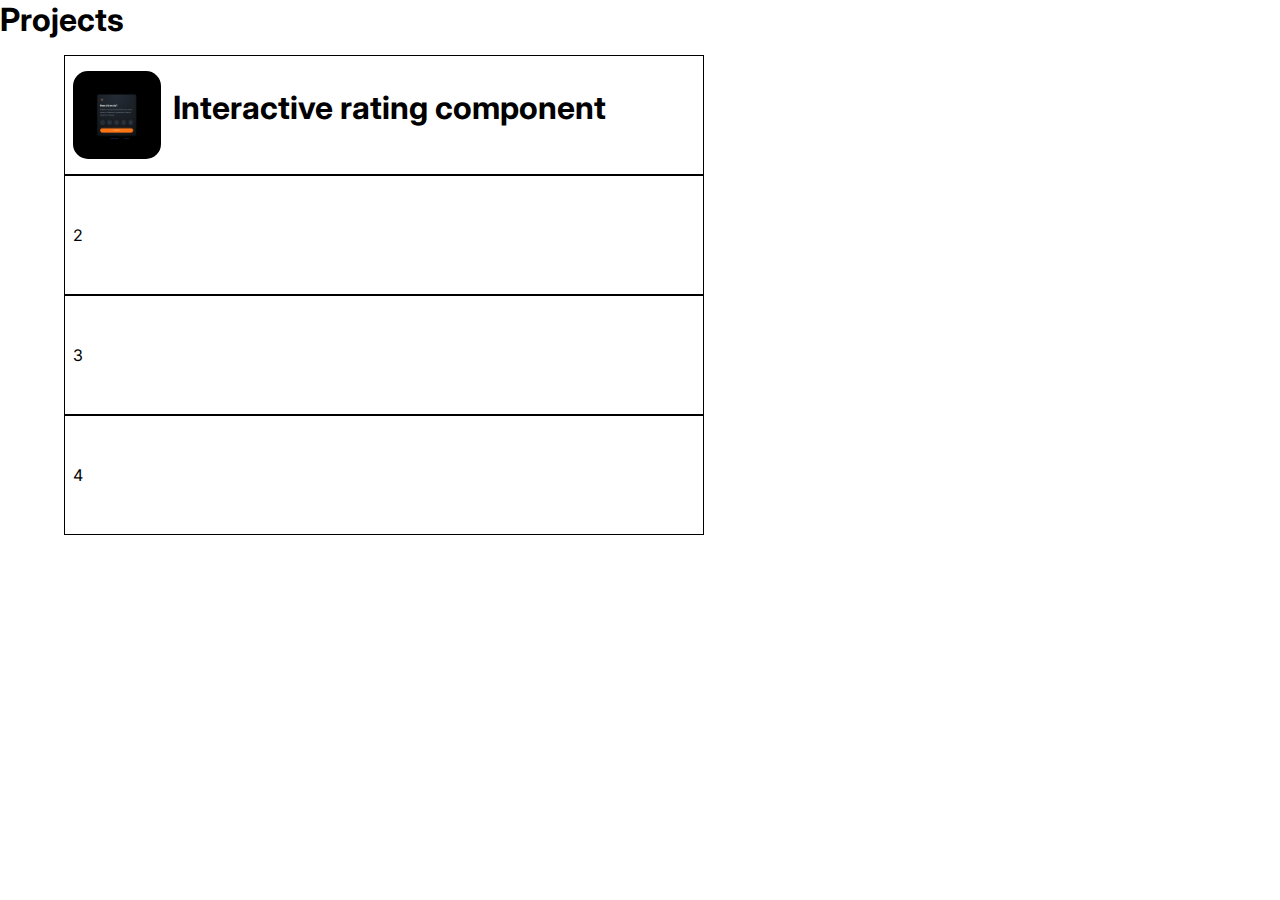
<file: projects.html>
<!DOCTYPE html>
<html lang="en">
<head>
    <meta charset="UTF-8">
    <meta http-equiv="X-UA-Compatible" content="IE=edge">
    <meta name="viewport" content="width=device-width, initial-scale=1.0">
    <link rel="stylesheet" href="projectstyle.css" type="text/css">
    <link rel="preconnect" href="https://fonts.googleapis.com">
    <link rel="preconnect" href="https://fonts.gstatic.com" crossorigin>
    <link href="https://fonts.googleapis.com/css2?family=Inter:wght@400;600;700&display=swap" rel="stylesheet">
    <title>Projects</title>
</head>
<body>
    <main>
        <section>
            <div class="container">
                <h1>Projects</h1>
                <div class="projects-container">
                    <div class="project-entry">
                        <img src="images\Project\interactive-rating-component.png" alt="Screenshot of interactive rating component page" aria-hidden="true">
                        <div class="text-content">
                            <h1>Interactive rating component</h1>
                        </div>
                    </div>
                    <div class="project-entry">2</div>
                    <div class="project-entry">3</div>
                    <div class="project-entry">4</div>
                </div>
            </div>
        </section>
    </main>
</body>
</html>
</file>
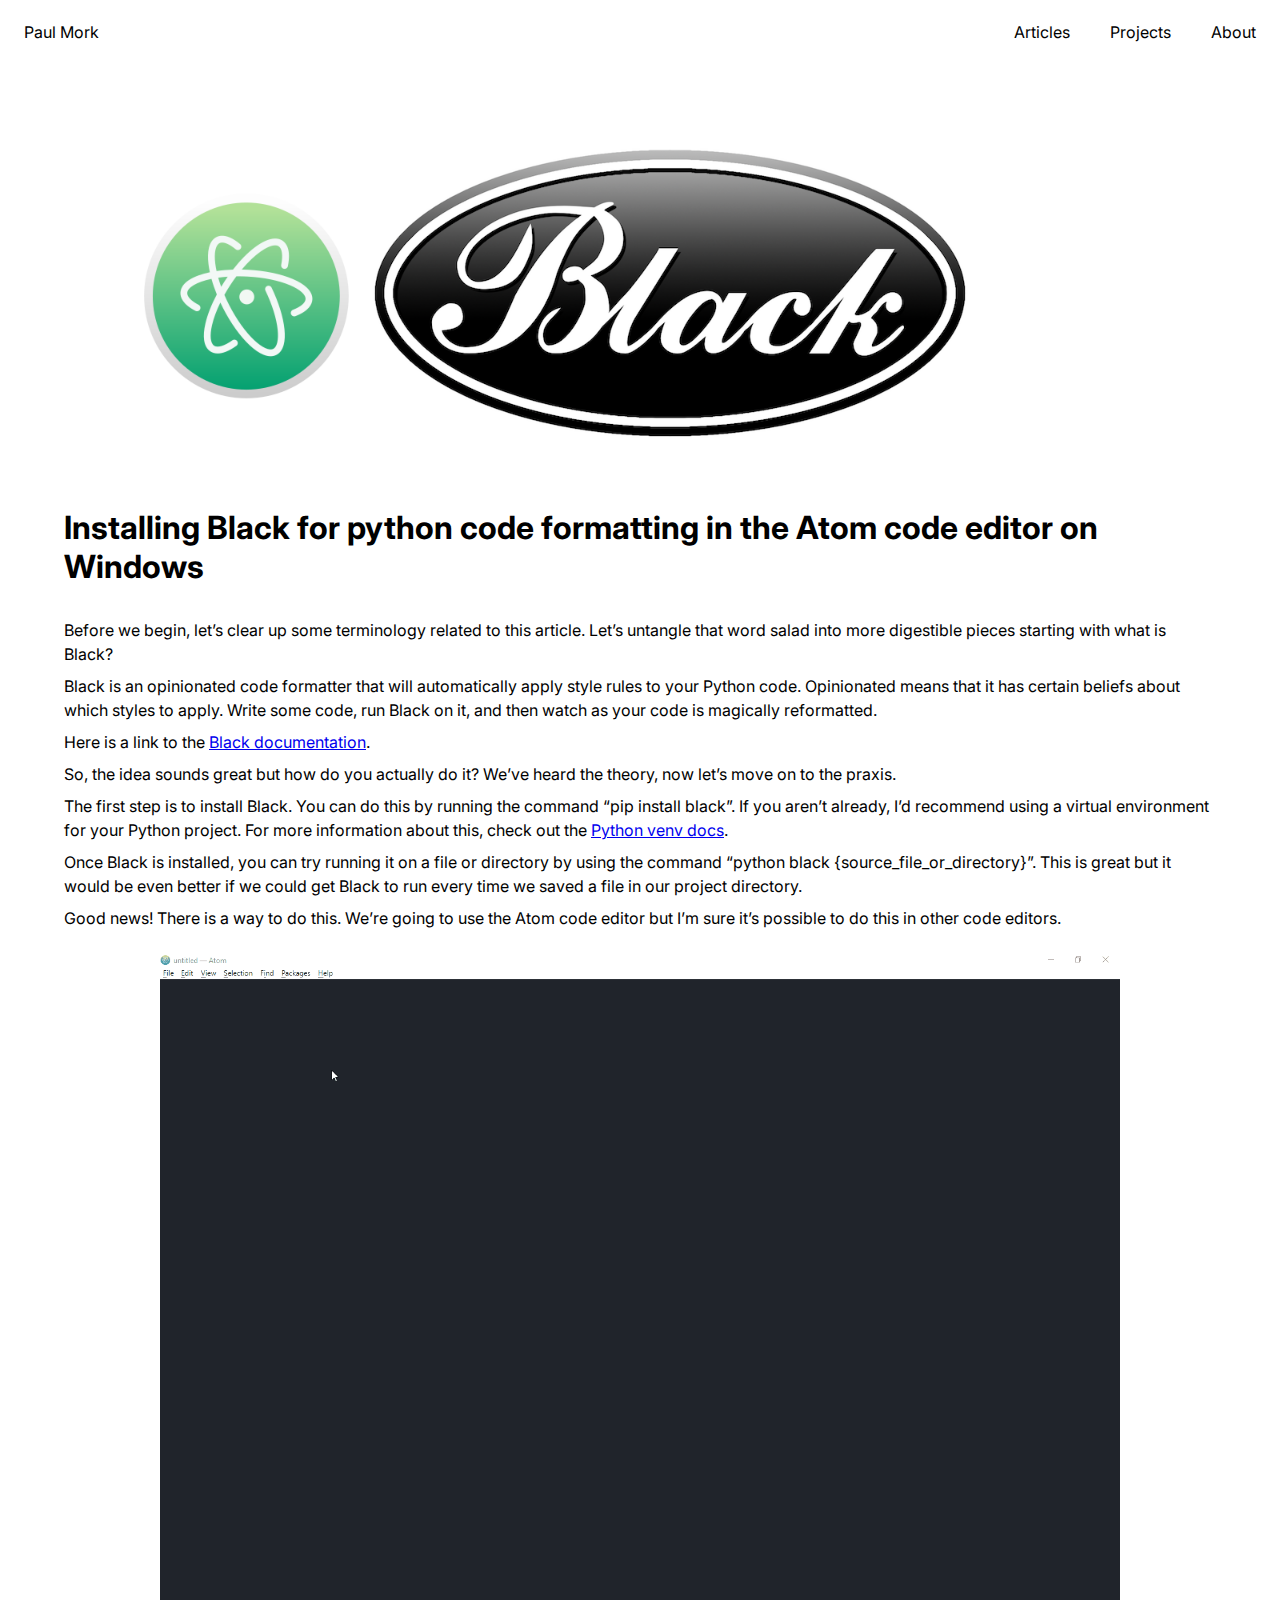
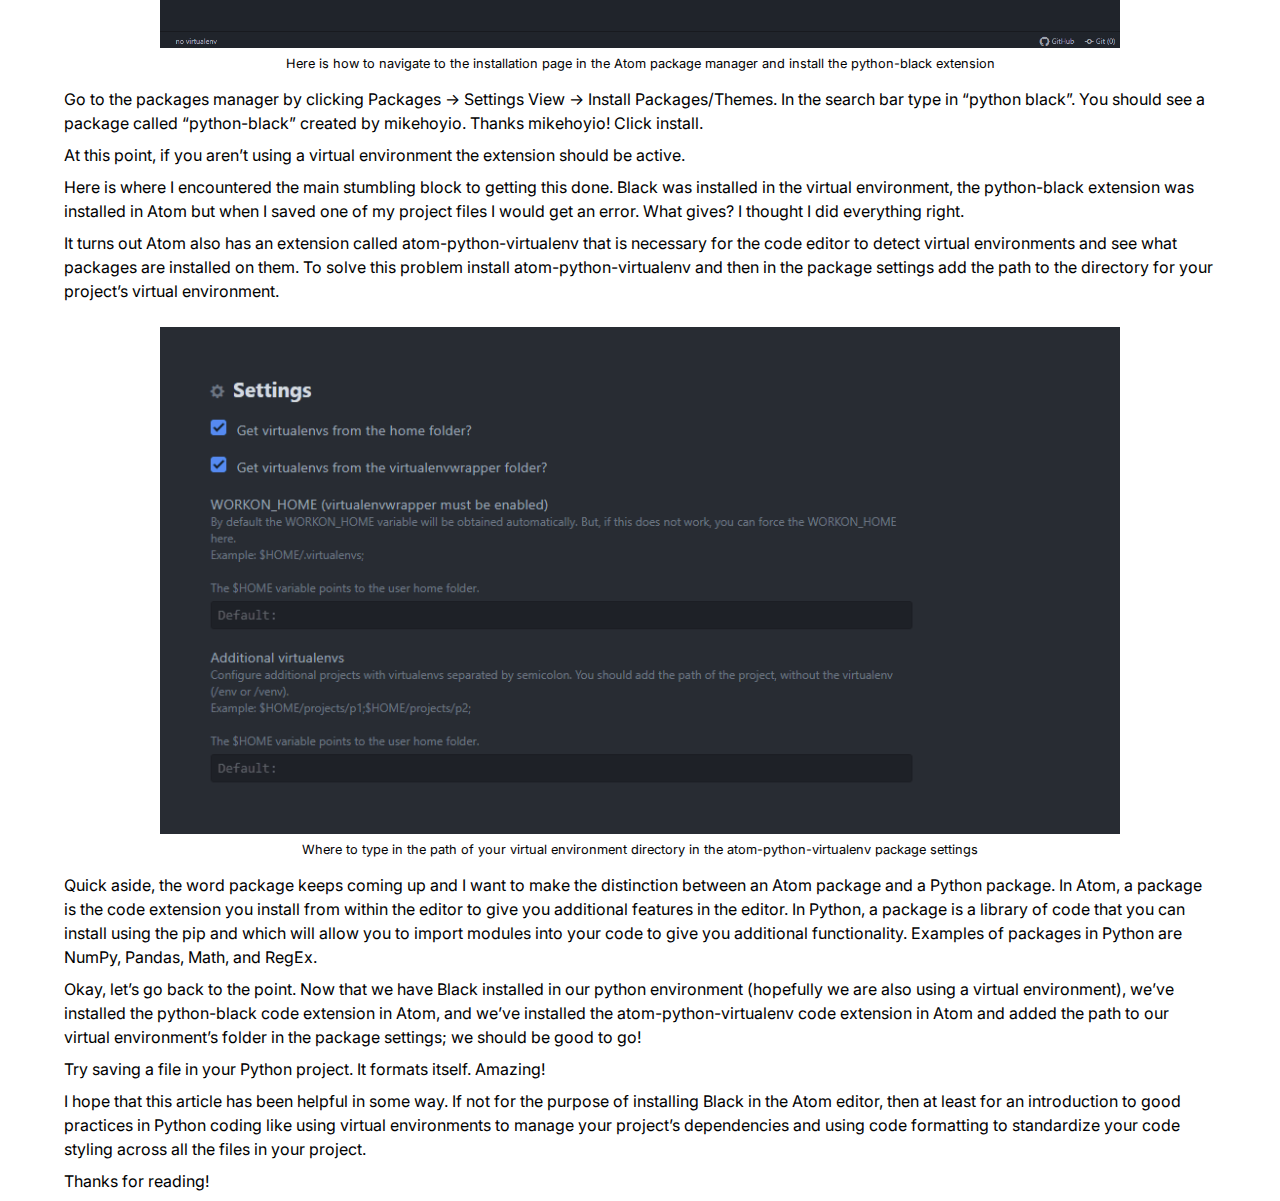
<file: html/article1.html>
<!DOCTYPE html>
<html lang="en">
<head>
    <meta charset="UTF-8">
    <meta http-equiv="X-UA-Compatible" content="IE=edge">
    <meta name="viewport" content="width=device-width, initial-scale=1.0">
    <link rel="preconnect" href="https://fonts.googleapis.com">
    <link rel="preconnect" href="https://fonts.gstatic.com" crossorigin>
    <link href="https://fonts.googleapis.com/css2?family=Inter:wght@400;600;700&display=swap" rel="stylesheet">
    <link rel="stylesheet" type="text/css" href="../style/articlestyle.css">
    <title>Installing Black for python code formatting in the Atom code editor on Windows</title>
</head>
<body>
    <nav>
        <div class="nav-content">
            <p>Paul Mork</p>
            <ul class="nav-links">
                <li><a href="#articles">Articles</a></li>
                <li><a href="#projects">Projects</a></li>
                <li><a href="#about">About</a></li>
            </ul>
        </div>
        <div class="mobile-links-container">
            <div class="hamburger">
                <div class="bar"></div>
                <div class="bar"></div>
            </div>
            <ul id="mobile-nav" class="invisible">
                <li><a href="#articles">Articles</a></li>
                <li><a href="#projects">Projects</a></li>
                <li><a href="#about">About</a></li>
            </ul>
        </div>
    </nav>
    <main>
        <section>
            <div class="container">
                <img src="../images/Articles/001/blackAtomLogo.png" alt="The logos for Black and Atom side by side" aria-hidden="true">
                <h1>Installing Black for python code formatting in the Atom code editor on Windows</h1>
                <div class="article-content">
                    <p>
                        Before we begin, let’s clear up some terminology related to this article. Let’s untangle that word salad into more digestible pieces starting with what is Black?
                    </p>
                    <p>
                        Black is an opinionated code formatter that will automatically apply style rules to your Python code. Opinionated means that it has certain beliefs about which styles to apply. Write some code, run Black on it, and then watch as your code is magically reformatted.
                    </p>
                    <p>
                        Here is a link to the <a href="https://black.readthedocs.io/en/stable/">Black documentation</a>.
                    </p>
                    <p>
                        So, the idea sounds great but how do you actually do it? We’ve heard the theory, now let’s move on to the praxis. 
                    </p>
                    <p>
                        The first step is to install Black. You can do this by running the command “pip install black”. If you aren’t already, I’d recommend using a virtual environment for your Python project. For more information about this, check out the <a href="https://docs.python.org/3/tutorial/venv.html">Python venv docs</a>.
                    </p>
                    <p>
                        Once Black is installed, you can try running it on a file or directory by using the command “python black {source_file_or_directory}”. This is great but it would be even better if we could get Black to run every time we saved a file in our project directory.
                    </p>
                    <p>
                        Good news! There is a way to do this. We’re going to use the Atom code editor but I’m sure it’s possible to do this in other code editors.
                    </p>
                    <figure>
                        <img src="../images/Articles/001/pythonblackdemo2.gif" alt="Gif demonstration of how to find the extension in the atom package manager" aria-hidden="true">
                        <figcaption>Here is how to navigate to the installation page in the Atom package manager and install the python-black extension</figcaption>
                    </figure>
                    <p>
                        Go to the packages manager by clicking Packages -> Settings View -> Install Packages/Themes. In the search bar type in “python black”. You should see a package called “python-black” created by mikehoyio. Thanks mikehoyio! Click install.
                    </p>
                    <p>
                        At this point, if you aren’t using a virtual environment the extension should be active.
                    </p>
                    <p>
                        Here is where I encountered the main stumbling block to getting this done. Black was installed in the virtual environment, the python-black extension was installed in Atom but when I saved one of my project files I would get an error. What gives? I thought I did everything right.
                    </p>
                    <p>
                        It turns out Atom also has an extension called atom-python-virtualenv that is necessary for the code editor to detect virtual environments and see what packages are installed on them. To solve this problem install atom-python-virtualenv and then in the package settings add the path to the directory for your project’s virtual environment.
                    </p>
                    <figure>
                        <img src="../images/Articles/001/pythonblackdemo3.gif" alt="Gif demonstration of where to add the directory of your virtual environment to the extension settings" aria-hidden="true">
                        <figcaption>Where to type in the path of your virtual environment directory in the atom-python-virtualenv package settings</figcaption>
                    </figure>
                    <p>
                        Quick aside, the word package keeps coming up and I want to make the distinction between an Atom package and a Python package. In Atom, a package is the code extension you install from within the editor to give you additional features in the editor. In Python, a package is a library of code that you can install using the pip and which will allow you to import modules into your code to give you additional functionality. Examples of packages in Python are NumPy, Pandas, Math, and RegEx.
                    </p>
                    <p>
                        Okay, let’s go back to the point. Now that we have Black installed in our python environment (hopefully we are also using a virtual environment), we’ve installed the python-black code extension in Atom, and we’ve installed the atom-python-virtualenv code extension in Atom and added the path to our virtual environment’s folder in the package settings; we should be good to go!
                    </p>
                    <p>
                        Try saving a file in your Python project. It formats itself. Amazing!
                    </p>
                    <p>
                        I hope that this article has been helpful in some way. If not for the purpose of installing Black in the Atom editor, then at least for an introduction to good practices in Python coding like using virtual environments to manage your project’s dependencies and using code formatting to standardize your code styling across all the files in your project.
                    </p>
                    <p>
                        Thanks for reading!
                    </p>
                </div>
            </div>
        </section>
    </main>
    <script>
        let hamburger = document.getElementsByClassName("hamburger")[0];
        let mobileNav = document.getElementById("mobile-nav");
        hamburger.addEventListener("click", function() {
            let classList = Array.prototype.slice.call(this.classList);
            if (classList.includes("close")) {
                this.classList.remove("close");
                mobileNav.classList.remove("visible");
                mobileNav.classList.add("invisible");
            } else {
                this.classList.add("close");
                mobileNav.classList.add("visible");
                mobileNav.classList.remove("invisible");
            }
        })
    </script>
</body>
</html>
</file>
<file: projectstyle.css>
* {
    box-sizing: border-box;
    margin: 0 auto;
}

body {
    font-family: "Inter", sans-serif;
}

h1 {
    margin-bottom: 16px;
}

.container {
    max-width: 1280px;
}

.projects-container {
    display: flex;
    flex-direction: column;
}

.project-entry {
    margin: 0 5vw 0 5vw;
    display: flex;
    flex-direction: row;
    align-items: center;
    border: 1px solid black;
    height: 120px;
    width: 640px;
    padding: 8px;
}

.project-entry img {
    height: 88px;
    width: 88px;
    border-radius: 15px;
    margin: 0;
}

.text-content {
    display: flex;
    flex-direction: column;
    justify-content: center;
    margin-left: 12px;
}
</file>
<file: style/articlestyle.css>
* {
    margin: 0 auto;
}

body {
    font-family: "Inter", sans-serif;
}

/* Navigation */

nav {
    height: 64px;
    display: flex;
    flex-direction: row;
    align-items: center;
    max-width: 1280px;
    margin: 0;
    margin-bottom: 64px;
    width: 100%;
}

.nav-content {
    display: flex;
    flex-direction: row;
    font-size: 1rem;
    padding: 24px;
    margin: 0;
}

.invisible {
    display: none;
}

.visible {
    display: block;
}

nav {
    height: 64px;
    display: flex;
    flex-direction: row;
    align-items: center;
    max-width: 1280px;
    margin: 0;
    margin-bottom: 32px;
    width: 100%;
}

.nav-content {
    display: flex;
    flex-direction: row;
    font-size: 1rem;
    padding: 24px;
    margin: 0;
}

@media (min-width: 500px) {
    .nav-content {
        width: 100%;
        justify-content: space-between;
    }

    .nav-content p {
        margin: 0;
    }

    .nav-content ul {
        margin: 0;
        list-style-type: none;
    }

    .nav-content li {
        margin-right: 40px;
    }

    .nav-content li:last-child {
        margin-right: 0px;
    }

    .nav-content a {
        text-decoration: none;
        color: black;
    }
}

.nav-links {
    display: none;
}

@media (min-width: 500px) {
    .nav-links {
        display: flex;
    }
}

#mobile-nav {
    position: absolute;
    top: 48px;
    right: 16px;
    list-style-type: none;
}

#mobile-nav li {
    margin: 0;
    font-size: 1rem;
}

@media (min-width: 500px) {
    .mobile-links-container {
        display: none;
    }
}

.hamburger {
    position: absolute;
    width: 32px;
    height: 32px;
    top: 24px;
    right: 16px;
    z-index: 2;
    transition: all 0.3s;
}

.hamburger.close .bar:first-child {
    transform: rotate(-45deg);
}

.hamburger.close .bar:last-child {
    transform: rotate(45deg);
}

.bar {
    position: absolute;
    width: 20px;
    height: 2px;
    background-color: black;
    transition: all 0.3s;
}

.bar:last-child {
    transform: translateY(5px);
}

/* Article Content */

h1 {
    margin-bottom: 32px;
}

.container {
    max-width: 90vw;
}

.article-content {
    display: flex;
    flex-direction: column;
}

.article-content p {
    line-height: 1.5;
    margin-left: 0;
    margin-bottom: 8px;
    text-align: left;
}

img {
    width: 75vw;
    height: auto;
    margin-bottom: 8px;
}

figure {
    margin-top: 16px;
    display: flex;
    flex-direction: column;
    margin-bottom: 16px;
}

figcaption {
    font-size: 0.8rem;
    text-align: center;
}
</file>
